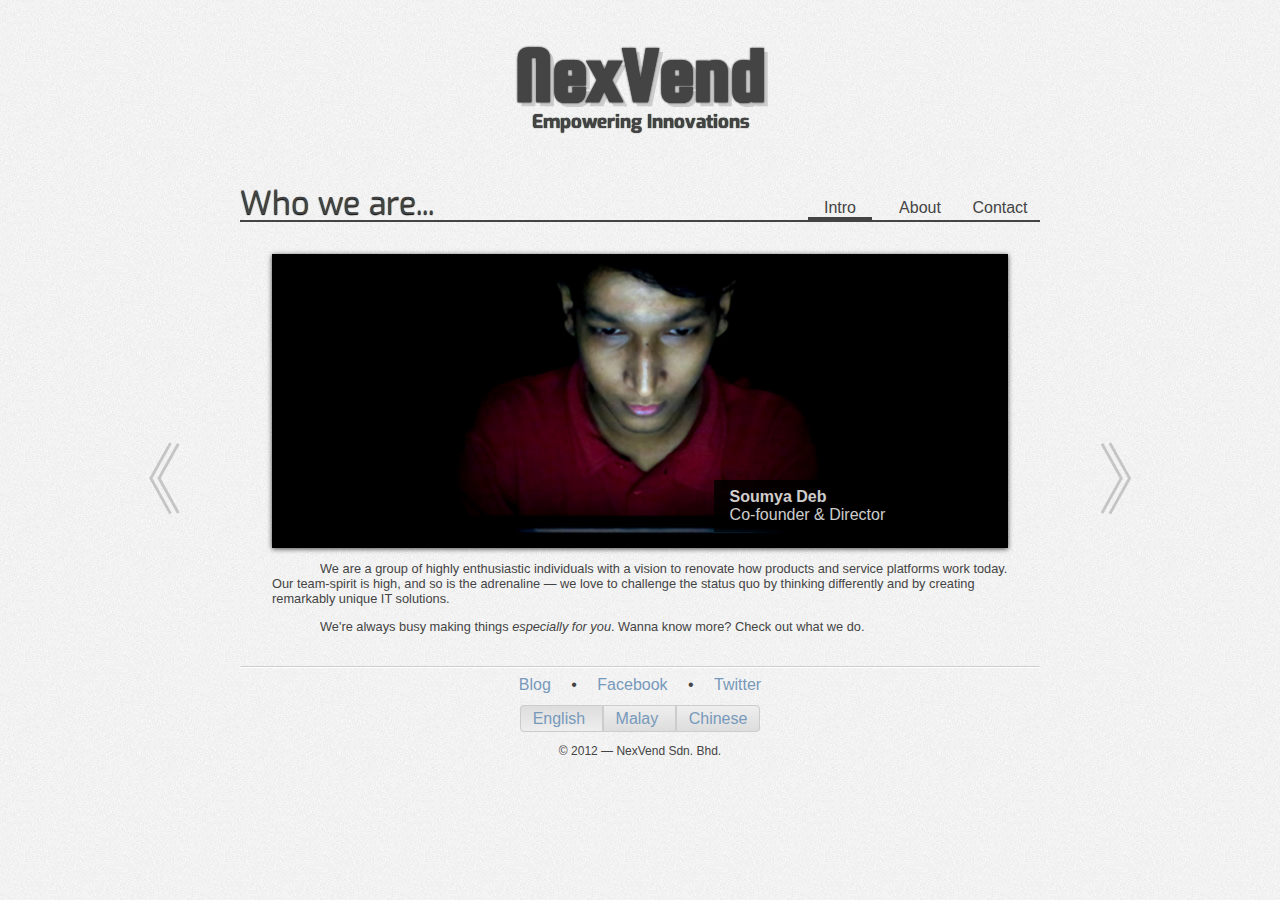
<file: index.html>
<!DOCTYPE html>
<html lang="en" dir="ltr">

<head>

	<!-- Meta tags -->
	<meta charset="utf-8">
	<meta name="viewport" content="width=device-width, initial-scale=1">

	<!-- Page title -->
	<title>NexVend Sdn. Bhd.</title>

	<!-- And favicon -->
	<link rel="shortcut icon" type="image/png" sizes="16x16" href="favicon-16.png" />
	<link rel="shortcut icon" type="image/png" sizes="32x32" href="favicon-32.png" />

	<!-- Style sheets -->
	<link rel="stylesheet" href="style.css" />
	<link rel="stylesheet" href="slider/nivo.css" />
	<link rel="stylesheet" href="slider/theme.css" />


	<!-- Add web fonts -->
	<link	rel="stylesheet"
			href="http://fonts.googleapis.com/css?family=Exo:100" />
	<link	rel="stylesheet"
			href="http://fonts.googleapis.com/css?family=Squada+One" />

	<!-- Polyfil for IE -->
	<!--[if lt IE 9]>
	<script src="http://html5shim.googlecode.com/svn/trunk/html5.js"></script>
	<![endif]-->

	<!-- Lastly, scripts -->
	<script src="http://code.jquery.com/jquery-1.7.2.min.js"></script>

</head>

<body>

	<header>
		<hgroup>
			<h1>NexVend</h1>
			<h3>Empowering Innovations</h3>
		</hgroup>

		<nav>
			<div id="portal">
				<div class="switch fade active" data-title="1">
					Intro
				</div><div class="switch fade" data-title="2">
					About
				</div><div class="switch fade" data-title="3">
					Contact
				</div>
			</div>
			<div id="title">Who we are...</div>
		</nav>
	</header>

	<aside>
		<div class="navigator fade first">《</div>
		<div class="navigator fade last">》</div>
	</aside>

	<section>
		<article id="1">
			<div id="slider">
				<img src="slider/deb.jpg" alt="" title="#sliderCaptionDeb" />
				<img src="slider/hilary.jpg" alt="" title="#sliderCaptionHilary" />
				<img src="slider/wilson.jpg" alt="" title="#sliderCaptionWilson" />
				<img src="slider/vincent.jpg" alt="" title="#sliderCaptionVincent" />
			</div>
			<div class="nivo-html-caption">
				<div id="sliderCaptionDeb">
					<b>Soumya Deb</b>
					<br />
					Co-founder &amp; Director
				</div>
				<div id="sliderCaptionHilary">
					Hilary <b>Ho Jia Hao</b>
					<br />
					Co-founder &amp; Director
				</div>
				<div id="sliderCaptionWilson">
					Wilson <b>Chan Huan Yong</b>
					<br />
					Co-founder &amp; Director
				</div>
				<div id="sliderCaptionVincent">
					Vincent <b>Ngu Wen Woo</b>
					<br />
					Co-founder &amp; Director
				</div>
			</div>
			<p>
				We are a group of highly enthusiastic individuals with a vision to renovate how products and service platforms work today. Our team-spirit is high, and so is the adrenaline &mdash; we love to challenge the status quo by thinking differently and by creating remarkably unique IT solutions.
			</p>
			<p>
				We're always busy making things <em>especially for you</em>. Wanna know more? Check out what we do.
			</p>
		</article>

		<article id="2">
			<p>
				We just started up, and still in the process of scaling our potentials &amp; brainstorming new ideas everyday. But while we're at it, we've figured out some interesting things to do and problems to solve. Here are the stuffs we're presently working on:
			</p>
			<h2>Online Social Bidding</h2>
			<p>
				Ever considered online auctions could be cooler? <!--Wait no more - find us at <a href="http://coincod.com/" target="_blank">CoinCod</a>!--> Well, of course! We are designing the way to lower the barriers between the consumer &amp; products by implementing an unique auction system &mdash; so that you can get your hands on your dream products - no sweats...
			</p>
			<h2>Web Authoring</h2>
			<p>
				Your website is your online identity, may it be personal or company profile. NexVend strives to develop beautiful websites that are fluid to navigate, simple in aesthetics and provide the impression of a special identity to the visitors. We make the best in class websites for enterprises and each single website is 100% custom made &amp; optimized for mobiles/tablets. Express your interest at <a href="mailto:contact@nexvend.com">contact@nexvend.com</a> to get a quote.
			</p>
			<h2>IT Consults</h2>
			<p>
				Want to bring your business one step forward but tired of moribund marketing techniques? Want to optimize website/webapp performance &amp; loading time, implement better SEO or monitor all traffics in your website? Don’t worry, NexVend is willing to lend you a hand to expand your business on the web. Drop us an email at <a href="mailto:contact@nexvend.com">contact@nexvend.com</a>, and we will get back to you.
			</p>
			<h2>Latest from our Blog</h2>
			<a href="http://blog.nexvend.com/?p=32" class="blog fade">
				<time datetime="2012-08-04">Aug 4, 2012</time>
				<h4>NexVend Updates</h4>
			</a>
			<a href="http://blog.nexvend.com/?p=16" class="blog fade">
				<time datetime="2012-08-03">Aug 3, 2012</time>
				<h4>Web Authoring by NexVend</h4>
			</a>
			<a href="http://blog.nexvend.com/?p=5" class="blog fade">
				<time datetime="2012-07-28">Jul 28, 2012</time>
				<h4>Welcome Note</h4>
			</a>
		</article>

		<article id="3">
			<address>
				<h3>Regd. Office:</h3>
				<b>NexVend Sdn. Bhd.</b><br />
				Unit No. 2.17, 2nd Floor,<br />
				Lobby No. 5, Block A,<br />
				Damansara Intan, No. 1,<br />
				Jalan SS 20/27,<br />
				47400 Petaling Jaya,<br />
				Selangor Darul Ehsan, Malaysia<br />
				<br />
				Email: <a href="mailto:contact@nexvend.com">contact@nexvend.com</a>
			</address>

			<form id="contactForm" method="POST" action="http://gears.debs.io/mailer.d/">
				Want to drop us a line?
				<label>
					<input type="text" id="name" name="name" placeholder="Name">
				</label>
				<label>
					<input type="email" id="email" name="email" placeholder="Email">
				</label>
				<label>
					<input type="text" id="message" name="message" placeholder="Message">
				</label>
				<input type="hidden" id="subject" name="subject" value="A message from NexVend.COM">
				<input type="submit" id="nvcRoot" name="nvcRoot" value="Send" class="button fade">
			</form>
		</article>
	<section>

	<footer>
		<hr />
		<div id="social">
			<a href="http://blog.nexvend.com" title="Visit our blog">Blog</a>
			‌•
			<a href="https://facebook.com/NexVend" title="Find us on Facebook">Facebook</a>
			‌•
			<a href="https://twitter.com/NexVend" title="Follow us on Twitter">Twitter</a>
		</div>
		<div id="l10n">
			<a href="/" title="View in English" class="on">
				English
			</a><a href="/cn/" title="Lihat dalam Bahasa Malaysia">
				Malay
			</a><a href="/bm/" title="马来文">Chinese</a>
		</div>
		<div id="copyright">© 2012 &mdash; NexVend Sdn. Bhd.</div>
	</footer>

	<!-- Lazy Loadable JS -->
	<script src='nvfx.js'></script>
	<script src='slider/nivo.js'></script>
	<script>
		$('#slider').nivoSlider({
			pauseOnHover: true,
			pauseTime: 5000,
		});
		nvc.setArticle(1);
	</script>

</body>

</html>
</file>
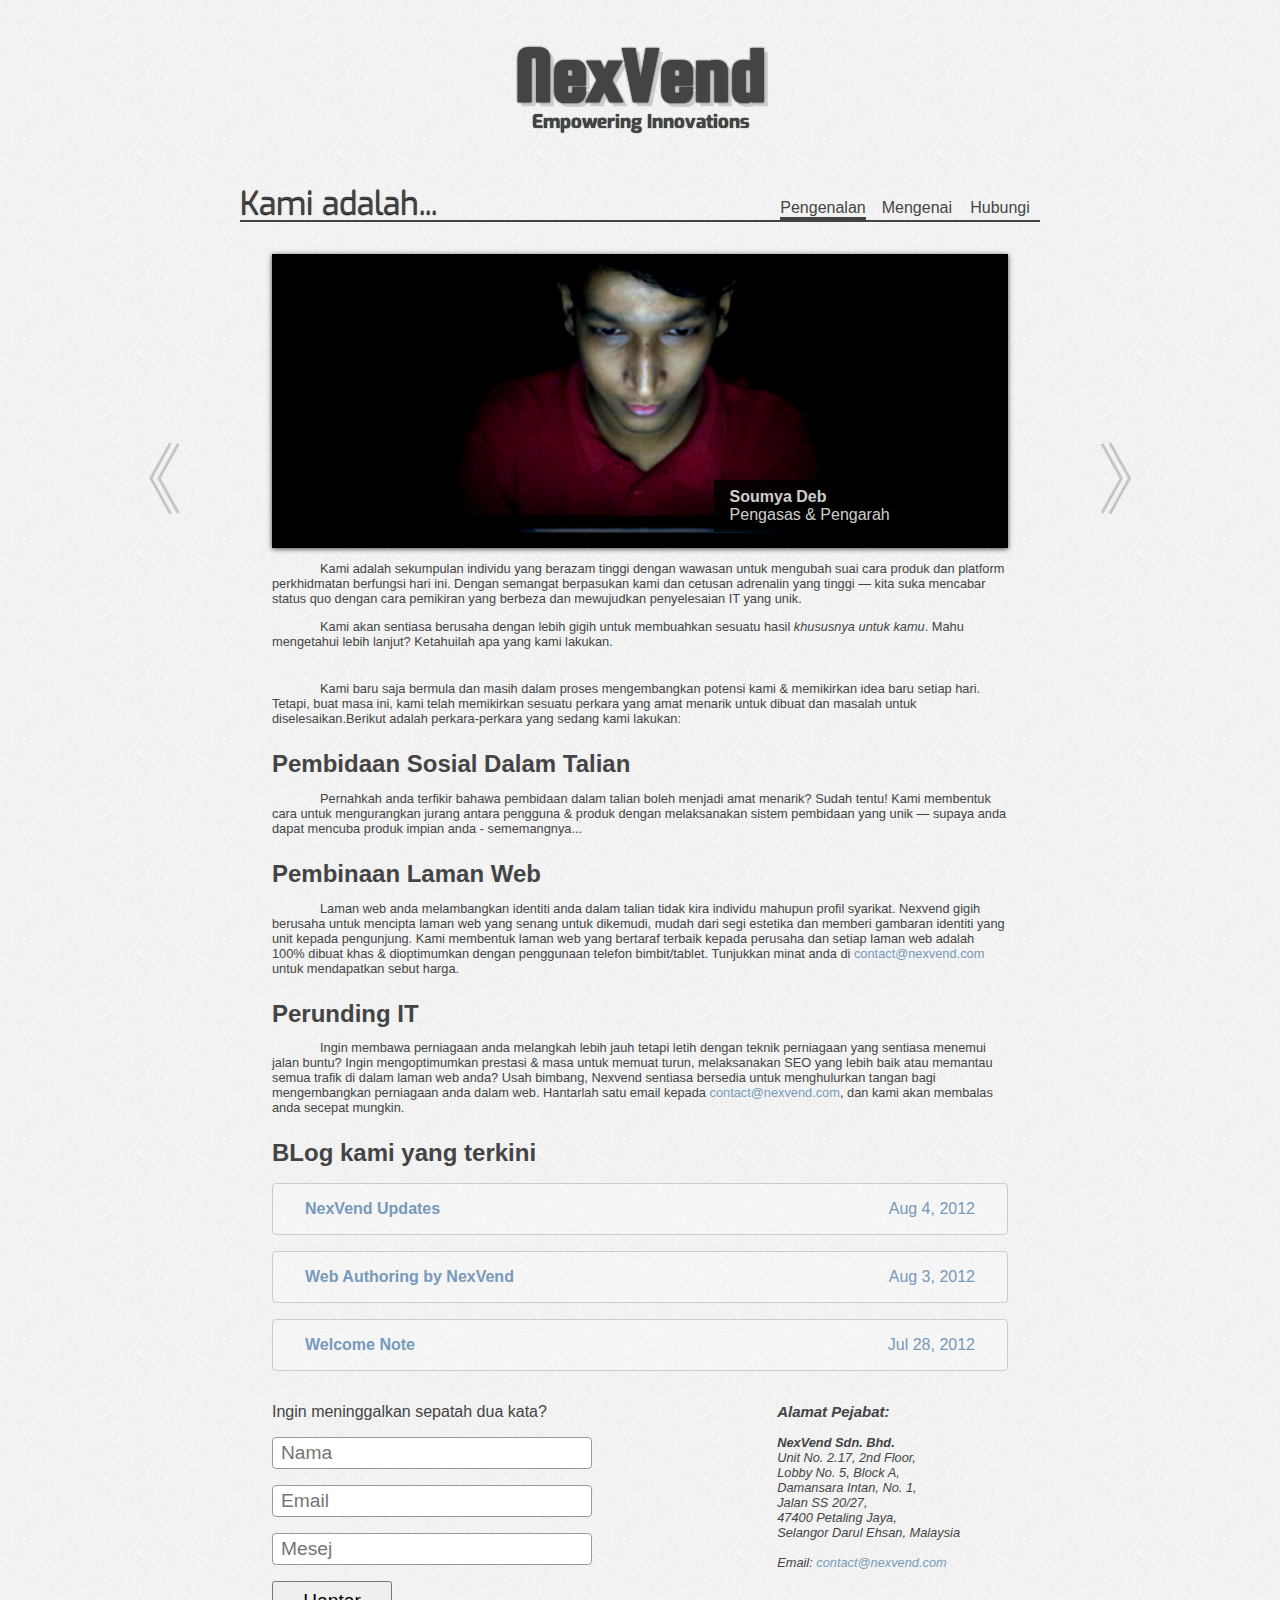
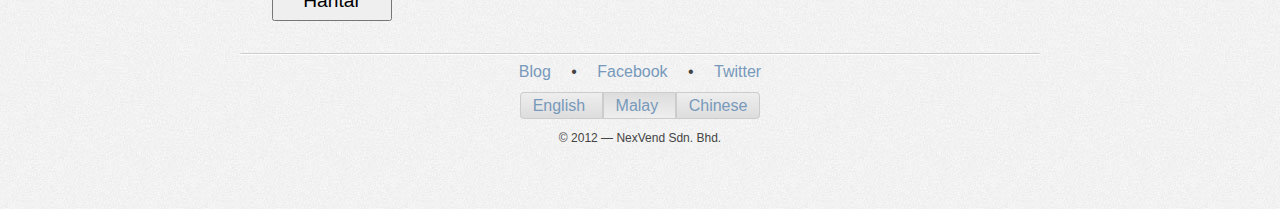
<file: bm/index.html>
<!DOCTYPE html>
<html lang="en" dir="ltr">

<head>

	<!-- Meta tags -->
	<meta charset="utf-8">
	<meta name="viewport" content="width=device-width, initial-scale=1">

	<!-- Page title -->
	<title>NexVend Sdn. Bhd.</title>

	<!-- And favicon -->
	<link rel="shortcut icon" type="image/png" sizes="16x16" href="../favicon-16.png" />
	<link rel="shortcut icon" type="image/png" sizes="32x32" href="../favicon-32.png" />

	<!-- Style sheets -->
	<link rel="stylesheet" href="../style.css" />
	<link rel="stylesheet" href="../slider/nivo.css" />
	<link rel="stylesheet" href="../slider/theme.css" />


	<!-- Add web fonts -->
	<link	rel="stylesheet"
			href="http://fonts.googleapis.com/css?family=Exo:100" />
	<link	rel="stylesheet"
			href="http://fonts.googleapis.com/css?family=Squada+One" />

	<!-- Polyfil for IE -->
	<!--[if lt IE 9]>
	<script src="http://html5shim.googlecode.com/svn/trunk/html5.js"></script>
	<![endif]-->

	<!-- Lastly, scripts -->
	<script src="http://code.jquery.com/jquery-1.7.2.min.js"></script>

</head>

<body>

	<header>
		<hgroup>
			<h1>NexVend</h1>
			<h3>Empowering Innovations</h3>
		</hgroup>

		<nav>
			<div id="portal">
				<div class="switch fade active" data-title="1">
					Pengenalan
				</div><div class="switch fade" data-title="2">
					Mengenai
				</div><div class="switch fade" data-title="3">
					Hubungi
				</div>
			</div>
			<div id="title">Kami adalah...</div>
		</nav>
	</header>

	<aside>
		<div class="navigator fade first">《</div>
		<div class="navigator fade last">》</div>
	</aside>

	<section>
		<article id="1">
			<div id="slider">
				<img src="../slider/deb.jpg" alt="" title="#sliderCaptionDeb" />
				<img src="../slider/hilary.jpg" alt="" title="#sliderCaptionHilary" />
				<img src="../slider/wilson.jpg" alt="" title="#sliderCaptionWilson" />
				<img src="../slider/vincent.jpg" alt="" title="#sliderCaptionVincent" />
			</div>
			<div class="nivo-html-caption">
				<div id="sliderCaptionDeb">
					<b>Soumya Deb</b>
					<br />
					Pengasas &amp; Pengarah
				</div>
				<div id="sliderCaptionHilary">
					Hilary <b>Ho Jia Hao</b>
					<br />
					Pengasas &amp; Pengarah
				</div>
				<div id="sliderCaptionWilson">
					Wilson <b>Chan Huan Yong</b>
					<br />
					Pengasas &amp; Pengarah
				</div>
				<div id="sliderCaptionVincent">
					Vincent <b>Ngu Wen Woo</b>
					<br />
					Pengasas &amp; Pengarah
				</div>
			</div>
			<p>
				
				Kami adalah sekumpulan individu yang berazam tinggi dengan wawasan untuk mengubah suai cara produk dan platform perkhidmatan berfungsi hari ini. Dengan semangat berpasukan kami dan cetusan adrenalin yang tinggi &mdash; kita suka mencabar status quo dengan cara pemikiran yang berbeza dan mewujudkan penyelesaian IT yang unik. 
			</p>
			<p>
				Kami akan sentiasa berusaha dengan lebih gigih untuk membuahkan sesuatu hasil <em>khususnya untuk kamu</em>. Mahu mengetahui lebih lanjut? Ketahuilah apa yang kami lakukan.
		</article>

		<article id="2">
			<p>
				Kami baru saja bermula dan masih dalam proses mengembangkan potensi kami &amp; memikirkan idea baru setiap hari. Tetapi, buat masa ini, kami telah memikirkan sesuatu perkara yang amat menarik untuk dibuat dan masalah untuk diselesaikan.Berikut adalah perkara-perkara yang sedang kami lakukan:
			</p>
			<h2>Pembidaan Sosial Dalam Talian</h2>
			<p>
				Pernahkah anda terfikir bahawa pembidaan dalam talian boleh menjadi amat menarik? <!--Wait no more - find us at <a href="http://coincod.com/" target="_blank">CoinCod</a>!--> Sudah tentu! Kami membentuk cara untuk mengurangkan jurang antara pengguna &amp; produk dengan melaksanakan sistem pembidaan yang unik &mdash; supaya anda dapat mencuba produk impian anda - sememangnya...
			</p>
			<h2>Pembinaan Laman Web</h2>
			<p>
				Laman web anda melambangkan identiti anda dalam talian tidak kira individu mahupun profil syarikat. Nexvend gigih berusaha untuk mencipta laman web yang senang untuk dikemudi, mudah dari segi estetika dan memberi gambaran identiti yang unit kepada pengunjung. Kami membentuk laman web yang bertaraf terbaik kepada perusaha dan setiap laman web adalah 100% dibuat khas &amp; dioptimumkan dengan penggunaan telefon bimbit/tablet. Tunjukkan minat anda di <a href="mailto:contact@nexvend.com">contact@nexvend.com</a> untuk mendapatkan sebut harga.
			</p>
			<h2>Perunding IT</h2>
			<p>
				Ingin membawa perniagaan anda melangkah lebih jauh tetapi letih dengan teknik perniagaan yang sentiasa menemui jalan buntu? Ingin mengoptimumkan prestasi &amp; masa untuk memuat turun, melaksanakan SEO yang lebih baik atau memantau semua trafik di dalam laman web anda? Usah bimbang, Nexvend sentiasa bersedia untuk menghulurkan tangan bagi mengembangkan perniagaan anda dalam web. Hantarlah satu email kepada <a href="mailto:contact@nexvend.com">contact@nexvend.com</a>, dan kami akan membalas anda secepat mungkin.
			</p>
			<h2>BLog kami yang terkini</h2>
			<a href="http://blog.nexvend.com/?p=32" class="blog fade">
				<time datetime="2012-08-04">Aug 4, 2012</time>
				<h4>NexVend Updates</h4>
			</a>
			<a href="http://blog.nexvend.com/?p=16" class="blog fade">
				<time datetime="2012-08-03">Aug 3, 2012</time>
				<h4>Web Authoring by NexVend</h4>
			</a>
			<a href="http://blog.nexvend.com/?p=5" class="blog fade">
				<time datetime="2012-07-28">Jul 28, 2012</time>
				<h4>Welcome Note</h4>
			</a>
		</article>

		<article id="3">
			<address>
				<h3>Alamat Pejabat:</h3>
				<b>NexVend Sdn. Bhd.</b><br />
				Unit No. 2.17, 2nd Floor,<br />
				Lobby No. 5, Block A,<br />
				Damansara Intan, No. 1,<br />
				Jalan SS 20/27,<br />
				47400 Petaling Jaya,<br />
				Selangor Darul Ehsan, Malaysia<br />
				<br />
				Email: <a href="mailto:contact@nexvend.com">contact@nexvend.com</a>
			</address>

			<form id="contactForm" method="POST" action="http://gears.debs.io/mailer.d/">
				Ingin meninggalkan sepatah dua kata?
				<label>
					<input type="text" id="name" name="name" placeholder="Nama">
				</label>
				<label>
					<input type="email" id="email" name="email" placeholder="Email">
				</label>
				<label>
					<input type="text" id="message" name="message" placeholder="Mesej">
				</label>
				<input type="hidden" id="subject" name="subject" value="A message from NexVend.COM">
				<input type="submit" id="nvcRoot" name="nvcRoot" value="Hantar" class="button fade">
			</form>
		</article>
	<section>

	<footer>
		<hr />
		<div id="social">
			<a href="http://blog.nexvend.com" title="Visit our blog">Blog</a>
			‌•
			<a href="https://facebook.com/NexVend" title="Find us on Facebook">Facebook</a>
			‌•
			<a href="https://twitter.com/NexVend" title="Follow us on Twitter">Twitter</a>
		</div>
		<div id="l10n">
			<a href="/" title="View in English">
				English
			</a><a href="/cn/" title="Lihat dalam Bahasa Malaysia" class="on">
				Malay
			</a><a href="/bm/" title="马来文">Chinese</a>
		</div>
		<div id="copyright">© 2012 &mdash; NexVend Sdn. Bhd.</div>
	</footer>

	<!-- Lazy Loadable JS -->
	<script src='nvfx.js'></script>
	<script src='../slider/nivo.js'></script>
	<script>
		$('#slider').nivoSlider({
			pauseOnHover: true,
			pauseTime: 5000,
		});
		nvc.setArticle(1);
	</script>

</body>

</html>
</file>
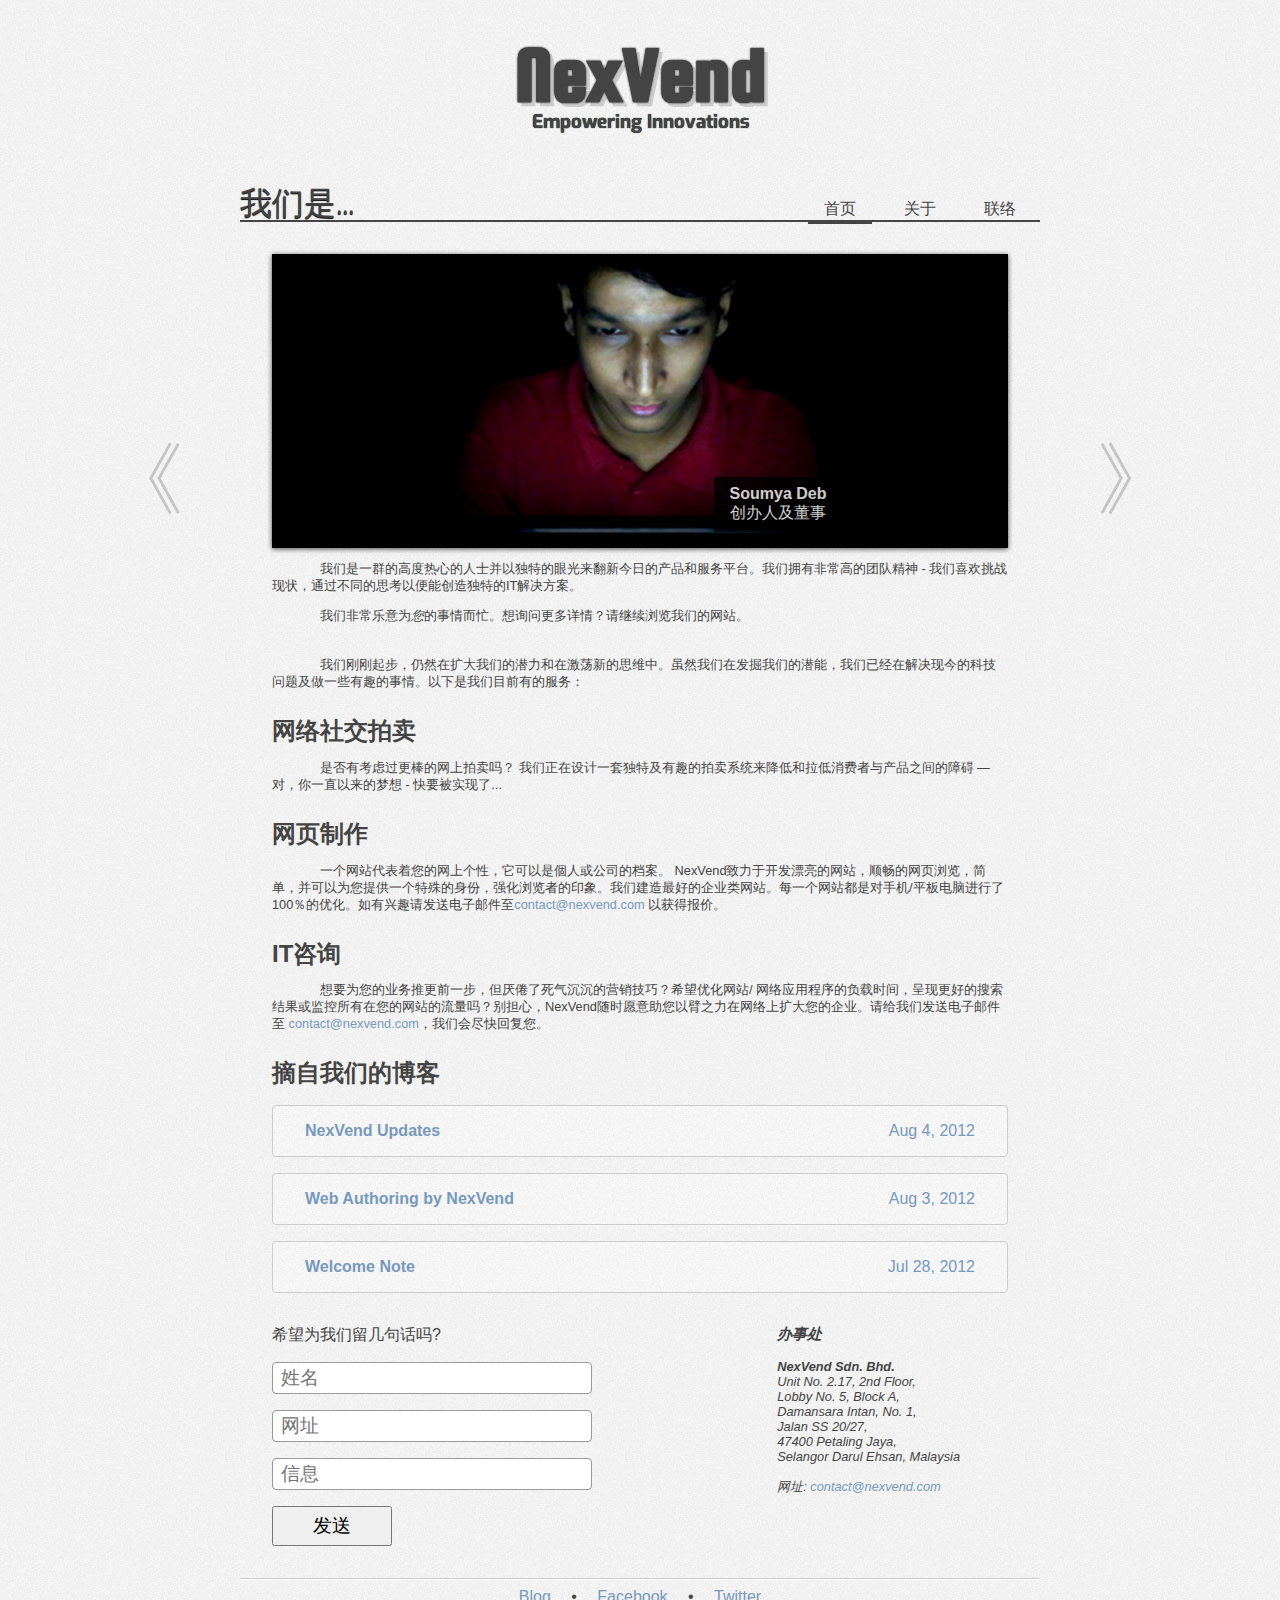
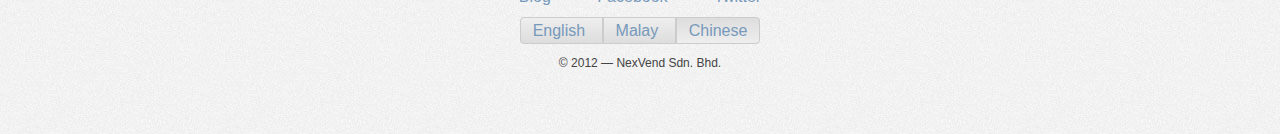
<file: cn/index.html>
<!DOCTYPE html>
<html lang="en" dir="ltr">

<head>

	<!-- Meta tags -->
	<meta charset="utf-8">
	<meta name="viewport" content="width=device-width, initial-scale=1">

	<!-- Page title -->
	<title>NexVend Sdn. Bhd.</title>

	<!-- And favicon -->
	<link rel="shortcut icon" type="image/png" sizes="16x16" href="../favicon-16.png" />
	<link rel="shortcut icon" type="image/png" sizes="32x32" href="../favicon-32.png" />

	<!-- Style sheets -->
	<link rel="stylesheet" href="../style.css" />
	<link rel="stylesheet" href="../slider/nivo.css" />
	<link rel="stylesheet" href="../slider/theme.css" />


	<!-- Add web fonts -->
	<link	rel="stylesheet"
			href="http://fonts.googleapis.com/css?family=Exo:100" />
	<link	rel="stylesheet"
			href="http://fonts.googleapis.com/css?family=Squada+One" />

	<!-- Polyfil for IE -->
	<!--[if lt IE 9]>
	<script src="http://html5shim.googlecode.com/svn/trunk/html5.js"></script>
	<![endif]-->

	<!-- Lastly, scripts -->
	<script src="http://code.jquery.com/jquery-1.7.2.min.js"></script>

</head>

<body>

	<header>
		<hgroup>
			<h1>NexVend</h1>
			<h3>Empowering Innovations</h3>
		</hgroup>

		<nav>
			<div id="portal">
				<div class="switch fade active" data-title="1">
					首页
				</div><div class="switch fade" data-title="2">
					关于
				</div><div class="switch fade" data-title="3">
					联络
				</div>
			</div>
			<div id="title">我们是...</div>
		</nav>
	</header>

	<aside>
		<div class="navigator fade first">《</div>
		<div class="navigator fade last">》</div>
	</aside>

	<section>
		<article id="1">
			<div id="slider">
				<img src="../slider/deb.jpg" alt="" title="#sliderCaptionDeb" />
				<img src="../slider/hilary.jpg" alt="" title="#sliderCaptionHilary" />
				<img src="../slider/wilson.jpg" alt="" title="#sliderCaptionWilson" />
				<img src="../slider/vincent.jpg" alt="" title="#sliderCaptionVincent" />
			</div>
			<div class="nivo-html-caption">
				<div id="sliderCaptionDeb">
					<b>Soumya Deb</b>
					<br />
					创办人及董事
				</div>
				<div id="sliderCaptionHilary">
					Hilary <b>Ho Jia Hao</b>
					<br />
					创办人及董事
				</div>
				<div id="sliderCaptionWilson">
					Wilson <b>Chan Huan Yong</b>
					<br />
					创办人及董事
				</div>
				<div id="sliderCaptionVincent">
					Vincent <b>Ngu Wen Woo</b>
					<br />
					创办人及董事
				</div>
			</div>
			<p>
				我们是一群的高度热心的人士并以独特的眼光来翻新今日的产品和服务平台。我们拥有非常高的团队精神 - 我们喜欢挑战现状，通过不同的思考以便能创造独特的IT解决方案。
			</p>
			<p>
				我们非常乐意为<em>您</em>的事情而忙。想询问更多详情？请继续浏览我们的网站。
			</p>
		</article>

		<article id="2">
			<p>
				我们刚刚起步，仍然在扩大我们的潜力和在激荡新的思维中。虽然我们在发掘我们的潜能，我们已经在解决现今的科技问题及做一些有趣的事情。以下是我们目前有的服务：
			</p>
			<h2>网络社交拍卖</h2>
			<p>
				是否有考虑过更棒的网上拍卖吗？ <!--不用再等待了 - 欢迎浏览 <a href="http://coincod.com/" target="_blank">CoinCod</a>!--> 我们正在设计一套独特及有趣的拍卖系统来降低和拉低消费者与产品之间的障碍 &mdash; 对，你一直以来的梦想 - 快要被实现了...
			</p>
			<h2>网页制作</h2>
			<p>
				一个网站代表着您的网上个性，它可以是個人或公司的档案。 NexVend致力于开发漂亮的网站，顺畅的网页浏览，简单，并可以为您提供一个特殊的身份，强化浏览者的印象。我们建造最好的企业类网站。每一个网站都是对手机/平板电脑进行了100％的优化。如有兴趣请发送电子邮件至<a href="mailto:contact@nexvend.com">contact@nexvend.com</a> 以获得报价。
			</p>
			<h2>IT咨询</h2>
			<p>
				想要为您的业务推更前一步，但厌倦了死气沉沉的营销技巧？希望优化网站/ 网络应用程序的负载时间，呈现更好的搜索结果或监控所有在您的网站的流量吗？别担心，NexVend随时愿意助您以臂之力在网络上扩大您的企业。请给我们发送电子邮件至 <a href="mailto:contact@nexvend.com">contact@nexvend.com</a>，我们会尽快回复您。
			</p>
			<h2>摘自我们的博客</h2>
			<a href="http://blog.nexvend.com/?p=32" class="blog fade">
				<time datetime="2012-08-04">Aug 4, 2012</time>
				<h4>NexVend Updates</h4>
			</a>
			<a href="http://blog.nexvend.com/?p=16" class="blog fade">
				<time datetime="2012-08-03">Aug 3, 2012</time>
				<h4>Web Authoring by NexVend</h4>
			</a>
			<a href="http://blog.nexvend.com/?p=5" class="blog fade">
				<time datetime="2012-07-28">Jul 28, 2012</time>
				<h4>Welcome Note</h4>
			</a>
		</article>

		<article id="3">
			<address>
				<h3>办事处</h3>
				<b>NexVend Sdn. Bhd.</b><br />
				Unit No. 2.17, 2nd Floor,<br />
				Lobby No. 5, Block A,<br />
				Damansara Intan, No. 1,<br />
				Jalan SS 20/27,<br />
				47400 Petaling Jaya,<br />
				Selangor Darul Ehsan, Malaysia<br />
				<br />
				网址: <a href="mailto:contact@nexvend.com">contact@nexvend.com</a>
			</address>

			<form id="contactForm" method="POST" action="http://gears.debs.io/mailer.d/">
				希望为我们留几句话吗?
				<label>
					<input type="text" id="name" name="name" placeholder="姓名">
				</label>
				<label>
					<input type="email" id="email" name="email" placeholder="网址">
				</label>
				<label>
					<input type="text" id="message" name="message" placeholder="信息">
				</label>
				<input type="hidden" id="subject" name="subject" value="A message from NexVend.COM">
				<input type="submit" id="nvcRoot" name="nvcRoot" value="发送" class="button fade">
			</form>
		</article>
	<section>

	<footer>
		<hr />
		<div id="social">
			<a href="http://blog.nexvend.com" title="Visit our blog">Blog</a>
			‌•
			<a href="https://facebook.com/NexVend" title="Find us on Facebook">Facebook</a>
			‌•
			<a href="https://twitter.com/NexVend" title="Follow us on Twitter">Twitter</a>
		</div>
		<div id="l10n">
			<a href="/" title="View in English">
				English
			</a><a href="/cn/" title="Lihat dalam Bahasa Malaysia">
				Malay
			</a><a href="/bm/" title="马来文" class="on">Chinese</a>
		</div>
		<div id="copyright">© 2012 &mdash; NexVend Sdn. Bhd.</div>
	</footer>

	<!-- Lazy Loadable JS -->
	<script src='nvfx.js'></script>
	<script src='../slider/nivo.js'></script>
	<script>
		$('#slider').nivoSlider({
			pauseOnHover: true,
			pauseTime: 5000,
		});
		nvc.setArticle(1);
	</script>

</body>

</html>
</file>
<file: slider/theme.css>
@charset "utf-8";

#slider { position:relative; box-shadow: 0 1px 5px 0 #4a4a4a; background:#fff url(loading.gif) no-repeat 50% 50%; }
#slider img { position:absolute; top:0px; left:0px; display:none; }
#slider a { border:0; display:block; }

.nivo-directionNav a { display:block; width:30px; height:30px; background:url(arrows.png) no-repeat; text-indent:-9999px; border:0; }
.nivo-directionNav a.nivo-nextNav { background-position:-30px 0; right:15px; }
.nivo-directionNav a.nivo-prevNav { left:15px; }

.nivo-caption a { color:#fff; border-bottom:1px dotted #fff; }
.nivo-caption a:hover { color:#fff; }

.nivo-controlNav { text-align: center; padding: 20px 0; }
.nivo-controlNav a { display:inline-block; width:22px; height:22px; background:url(bullets.png) no-repeat; text-indent:-9999px; margin: 2px; }
.nivo-controlNav a.active { background-position:0 -22px; }
.nivo-controlNav.nivo-thumbs-enabled { width:100%; }
.nivo-controlNav.nivo-thumbs-enabled a { width:auto; height:auto; background:none; margin-bottom:5px; }
.nivo-controlNav.nivo-thumbs-enabled img { display:block; width:120px; height:auto; }
</file>
<file: style.css>
@charset "utf-8";

/* =========================
 * 0. Reset
 * 1. Imports
 * 2. Elements
 * 3. ID & Class
 * 4. Pseudoclass
 * 5. Media Queries
========================= */

/* ======= Reset ======= */
* {
	-moz-box-sizing:	border-box;
	box-sizing:			border-box;
}
::-moz-selection {
	color:				#fff;
	background:			#444;
}
::selection {
	color:				#fff;
	background:			#444;
}
html { overflow-y: scroll; }
body {
	width:				100%;
	min-width:			320px;
	margin:				auto;
	padding:			0;
	color:				#444;
	background: 		#f8f8f8 url(bg.jpg) repeat;
	font-family:		Verdana, Georgia, Helvetica,	/* Desktop	*/
						"Droid Sans", "Helvetica Neue",	/* Mobile	*/
						Sans-serif;						/* Fallback	*/
}
a {
	color:				#79B;
	outline:			0;
	text-decoration:	none;
}
a:hover { color: #E73; }
label {
	margin:				1rem auto;
	display: 			block;
}
input {
	width:				320px;
	margin:				auto;
	padding:			4px 8px;
	font-size:			1.2em;
}
hr {
	border:				1px solid;
	border-color:		#ccc transparent #fff;
}

/* ======= Imports ======= */

/* ====== Elements ====== */
body > * {
	width:				800px;
	margin:				auto;
}
header hgroup { padding: 2rem 0; }
header hgroup > * {
	margin:				auto;
	padding:			0;
	text-align:			center;
	cursor:				default;
}
header hgroup h1 {
	font-size:			500%;
	font-family:		'Squada One';
	text-shadow:		0 0 2px #000, 4px 4px 0 #ccc;
}
header hgroup h3 {
	margin-top:			-0.5rem;
	font-family:		'Exo';
	text-shadow:		0 0 1px #000;
}
header nav {
	height:				40px;
	margin:				1rem auto 0;
	border-bottom:		2px solid #444;
}
aside {
	top:				40%;
	width:				100%;
	position:			absolute;
}
section article { margin: 2rem; }
article h2 { margin: 1.5rem auto 0; }
article p {
	font-size:			0.80rem;
	text-indent:		3rem;
}
address {
	float:				right;
	font-size:			0.8rem;
	margin-right:		3rem;
}
address h3 { margin-top: 0; }
input[type="text"], input[type="email"] {
	border:				1px solid #999;
	border-radius:		4px;
}
input[type="submit"] {
	width:				120px;
	height:				40px;
}
footer {
	margin:				2rem auto 4rem;
	text-align:			center;
}

/* ===== ID & Class ===== */
#portal {
	float:				right;
	margin:				17px auto;
}
#portal .switch {
	margin:				0 8px;
	min-width:			64px;
	display:			inline-block;
	cursor:				pointer;
	text-align:			center;
	border-bottom:		4px solid transparent;
}
#portal .active {
	border-bottom:		4px solid #444;
}
#title {
	color:				#444;
	font-size:			2em;
	font-family:		'Exo';
	display:			inline-block;
	text-shadow:		0 1px 1px #000;
}
#l10n { margin-top: 1rem; }
#social > a { margin: auto 1rem; }
#l10n > a {
	padding:			4px 12px;
	border:				1px solid #ccc;
	background:			-webkit-linear-gradient(#eee, #ddd);
	background:			-moz-linear-gradient(#eee, #ddd);
	background:			-o-linear-gradient(#eee, #ddd);
	background:			linear-gradient(#eee, #ddd);
}
#l10n > a.on {
	background:			-webkit-linear-gradient(#ddd, #eee);
	background:			-moz-linear-gradient(#ddd, #eee);
	background:			-o-linear-gradient(#ddd, #eee);
	background:			linear-gradient(#ddd, #eee);
}
#copyright {
	margin:				1rem auto;
	font-size:			0.75rem;
}
.navigator {
	width:				160px;
	height:				240px;
	line-height:		240px;
	font-size:			500%;
	color:				#999;
	opacity:			0.5;
	text-align:			center;
	cursor:				pointer;
	position:			relative;
}
.navigator.first {
	left:				64px;
	position:			absolute;
}
.navigator.last {
	right:				64px;
	position:			absolute;
}
.blog {
	margin:				1rem auto;
	padding:			1rem 2rem;
	display:			block;
	border:				1px solid #ccc;
	border-radius:		4px;
	background-color:	rgba(255,255,255,0.25);
}
.blog > time { float: right; }
.blog > h4 {
	margin:				auto;
	display:			inline-block;
}
.fade {
	-webkit-transition:	all 200ms ease;
	-moz-transition:	all 200ms ease;
	-ms-transition:		all 200ms ease;
	-o-transition:		all 200ms ease;
	transition:			all 200ms ease;
}

/* ===== Pseudoclass ===== */
#portal .switch:hover {
	border-color:		#C00;
}
#l10n > a:first-child { border-radius: 4px 0 0 4px; }
#l10n > a:last-child { border-radius: 0 4px 4px 0; }
.navigator:hover {
	color:				#444;
	opacity:			1;
	text-shadow:		0 0 50px #444;
}
.blog:hover {
	border-color:		#ccc;
	box-shadow:			inset 0 0 3px 1px #fff, 2px 3px 10px -2px #ddd;
}

/* ==== Media Queries ==== */
@media all and (max-width: 1140px) {
	.navigator { display: none; }
}
@media all and (max-width: 840px) {
	body > * {
		width:				100%;
		padding:			0 1rem;
	}
	input { width: 240px; }
	section article { margin: 2rem auto; }
}
@media all and (max-width: 640px) {
	address { float: none; }
	form { margin-top: 2rem; }
}
@media all and (max-width: 540px) {
	header nav { margin: 1rem auto 6rem; }
	#title {
		width:				100%;
		clear:				both;
		display:			block;
		text-align:			center;
	}
	.blog > time { float: none; }
	.blog > h4 {
		margin-top:			0.5rem;
		display:			block;
	}
}
@media all and (max-width: 400px) {
	footer a { font-size: 80%; }
}
@media all and (orientation: portrait) {
	header hgroup { padding: 4rem 0; }
}
</file>
<file: slider/nivo.css>
/*
 * jQuery Nivo Slider v3.0.1
 * http://nivo.dev7studios.com
 *
 * Copyright 2012, Dev7studios
 * Free to use and abuse under the MIT license.
 * http://www.opensource.org/licenses/mit-license.php
 */
 
/* The Nivo Slider styles */
.nivoSlider {
	position:relative;
	width:100%;
	height:auto;
	overflow: hidden;
}
.nivoSlider img {
	position:absolute;
	top:0px;
	left:0px;
}
.nivo-main-image {
	display: block !important;
	position: relative !important; 
	width: 100% !important;
}

/* If an image is wrapped in a link */
.nivoSlider a.nivo-imageLink {
	position:absolute;
	top:0px;
	left:0px;
	width:100%;
	height:100%;
	border:0;
	padding:0;
	margin:0;
	z-index:6;
	display:none;
}
/* The slices and boxes in the Slider */
.nivo-slice {
	display:block;
	position:absolute;
	z-index:5;
	height:100%;
	top:0;
}
.nivo-box {
	display:block;
	position:absolute;
	z-index:5;
	overflow:hidden;
}
.nivo-box img { display:block; }

/* Caption styles */
.nivo-caption {
	position:absolute;
	right:0px;
	bottom:16px;
	background:#000;
	color:#fff;
	width: 40%;
	padding: 8px 16px;
	overflow: hidden;
	display: none;
	z-index:8;
	filter:alpha(opacity=8);
	-moz-opacity: 0.8;
	opacity: 0.8;
	-webkit-box-sizing: border-box; /* Safari/Chrome, other WebKit */
	-moz-box-sizing: border-box;    /* Firefox, other Gecko */
	box-sizing: border-box;         /* Opera/IE 8+ */
}
.nivo-caption p {
	padding:5px;
	margin:0;
}
.nivo-caption a {
	display:inline !important;
}
.nivo-html-caption {
    display:none;
}
/* Direction nav styles (e.g. Next & Prev) */
.nivo-directionNav a {
	position:absolute;
	top:45%;
	z-index:9;
	cursor:pointer;
}
.nivo-prevNav {
	left:0px;
}
.nivo-nextNav {
	right:0px;
}
/* Control nav styles (e.g. 1,2,3...) */
.nivo-controlNav {
	text-align:center;
	padding: 15px 0;
}
.nivo-controlNav a {
	cursor:pointer;
}
.nivo-controlNav a.active {
	font-weight:bold;
}
@media all and (max-width: 640px) {
	.nivo-caption {
		bottom: 8px;
		width: 60%;
		font-size: 0.8rem;
	}
}
@media all and (max-width: 540px) {
	.nivo-caption {
		bottom: 0;
		width: 100%;
		font-size: 0.6rem;
	}
}
</file>
